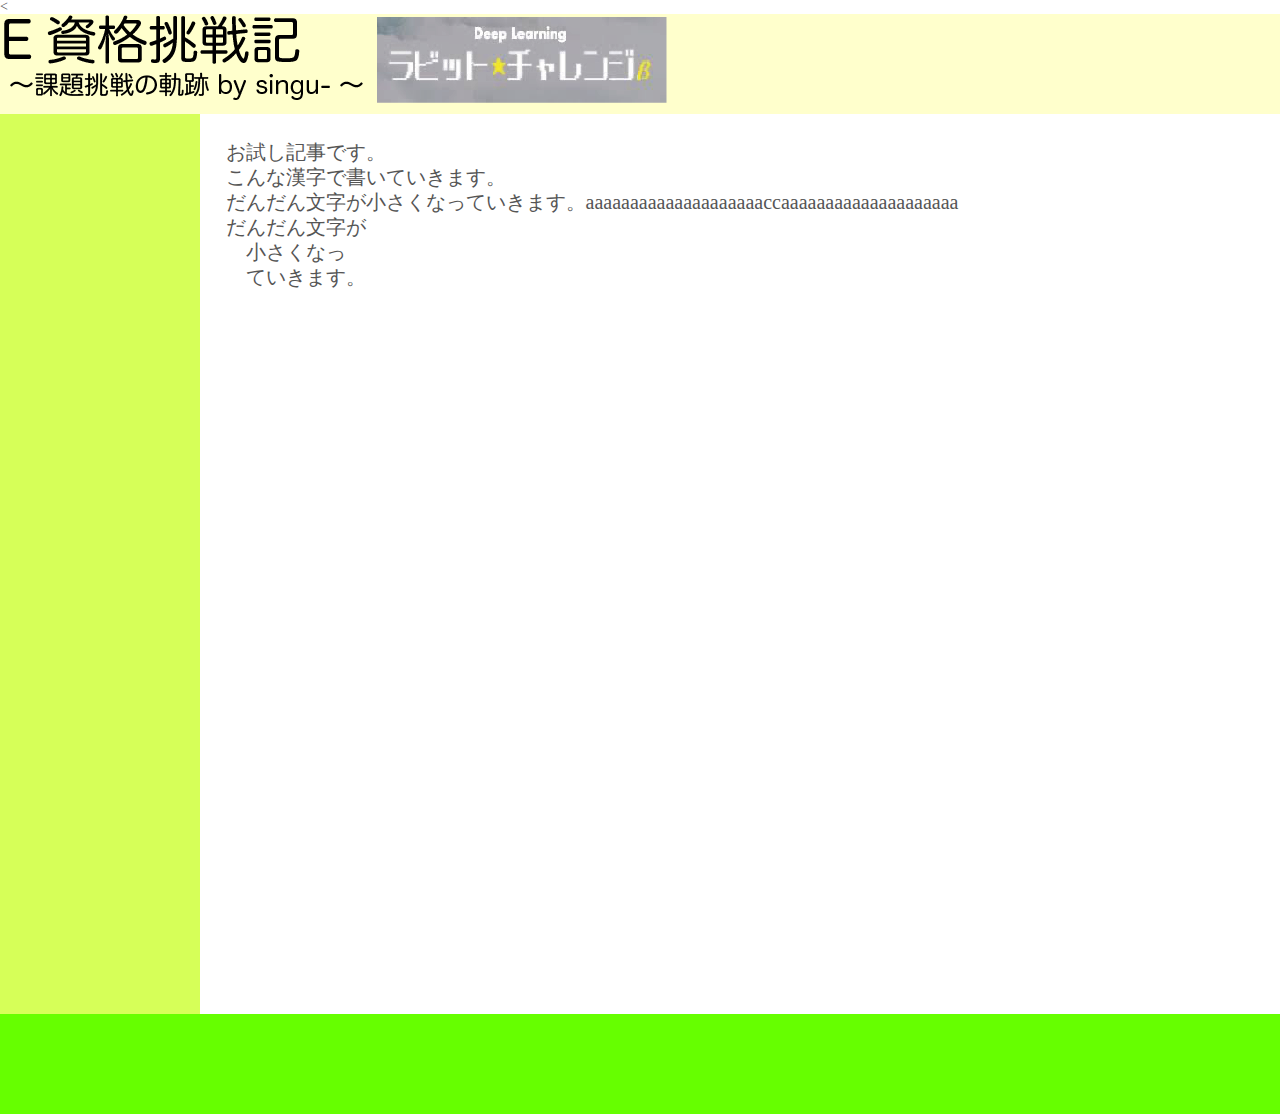
<file: index.html>
<!DOCTIPE html>
<html lang="ja">

<<head>
  <meta charset="utf-8" >
  <title>E資格挑戦記　〜課題挑戦の軌跡〜</title>
  <meta name="description" content="E資格受験のための勉強記録を記します。">
  <meta name="keywords" content="E資格">
  <link rel="stylesheet" href="style.css" type="text/css" media ="screen">
</head>


<body>
<!-- #wrapprer ここから-->

<div id="wrapper">
    <header>
      <h1>
        <img src="images/title2.png" alt="E資格挑戦記　〜課題挑戦の軌跡〜">
      </h1>
    </header>

    <div id="left">  </div>

    <div id="right">
      <div class="textarea">
        <h1>お試し記事です。</h1>
        <h2>こんな漢字で書いていきます。</h2>
        <h3>だんだん文字が小さくなっていきます。aaaaaaaaaaaaaaaaaaaaccaaaaaaaaaaaaaaaaaaaa</h3>
        <h3>だんだん文字が<br>
          　小さくなっ<br>
          　ていきます。</h3>
      </div>

    </div>

    <div id="clearfix"></div>
</div>
<!-- #wrapprer ここまで-->

<footer></footer>
</body>
</file>
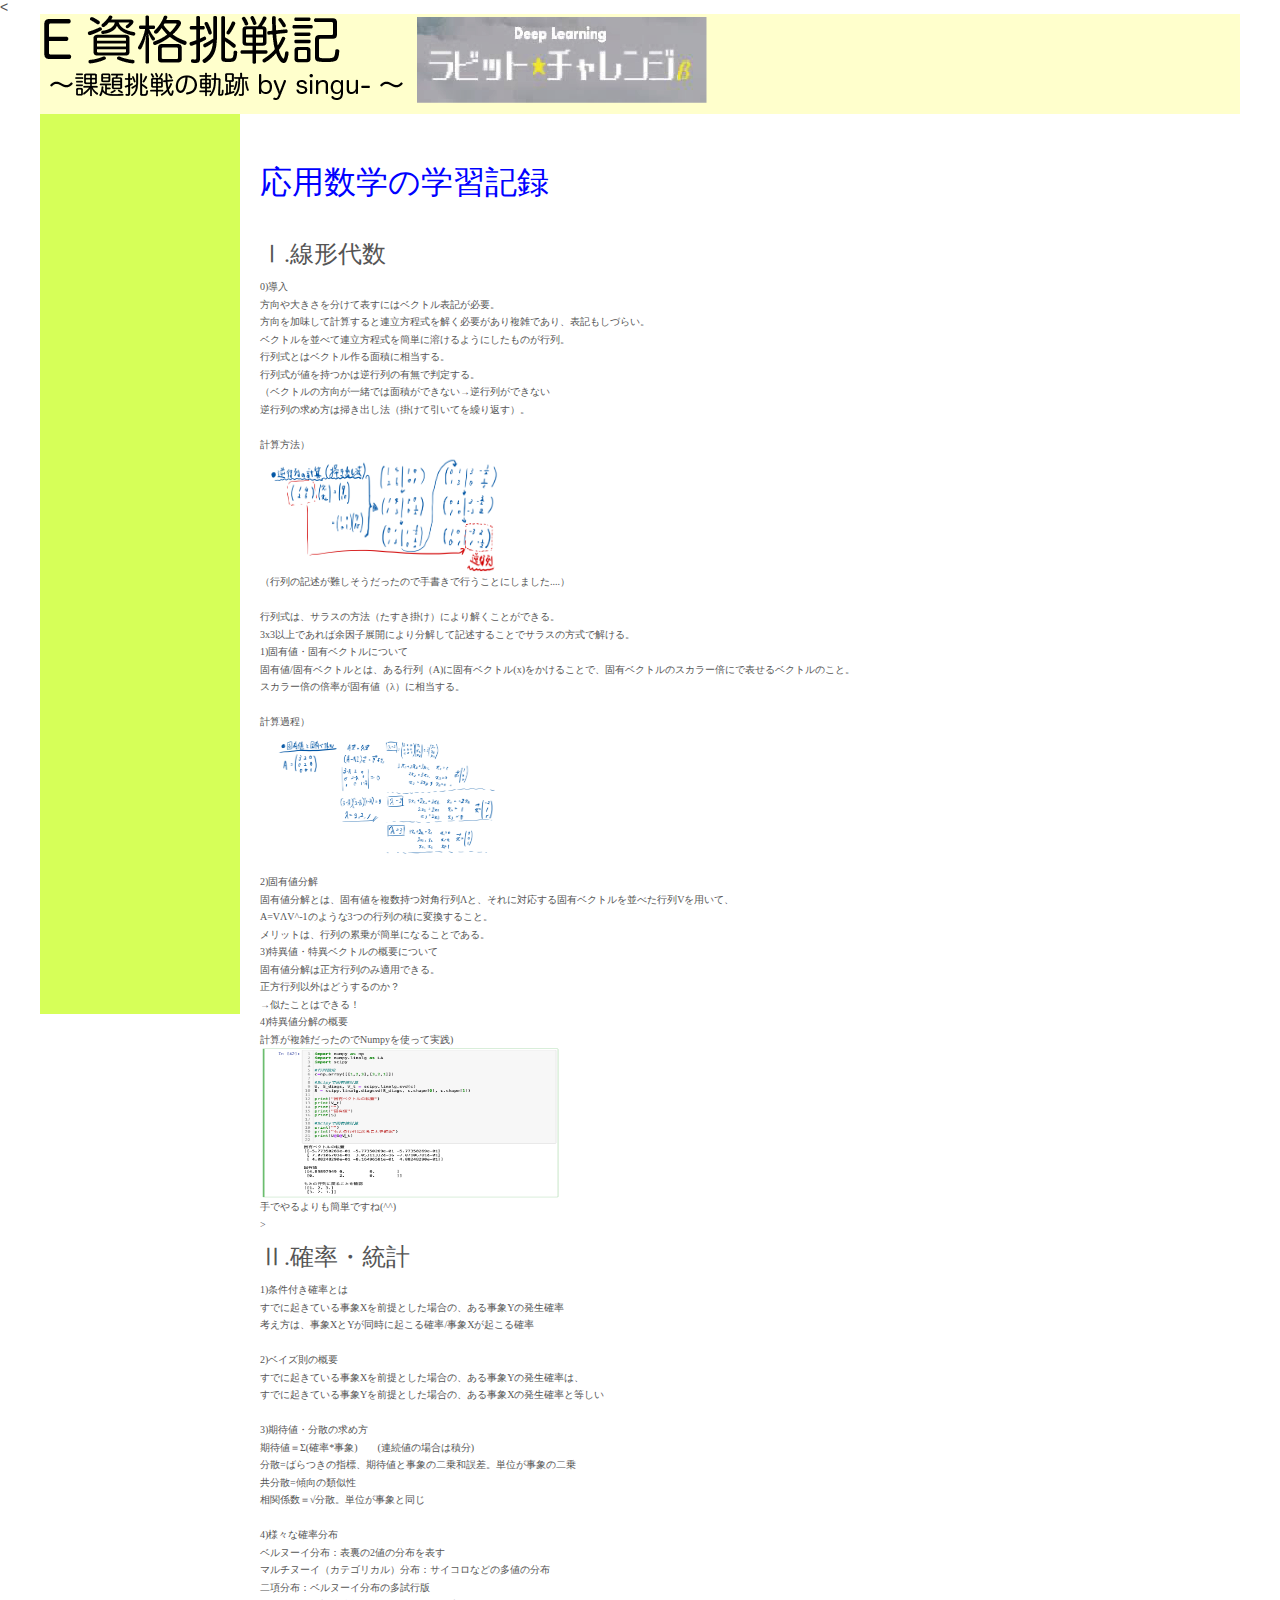
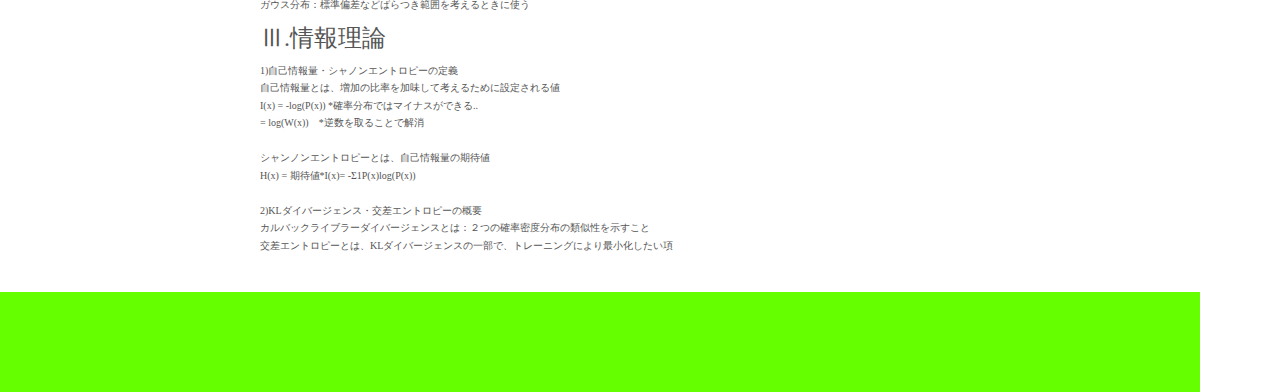
<file: docs/index.html>
<!DOCTIPE html>
<html lang="ja">

<<head>
  <meta charset="utf-8" >
  <title>E資格挑戦記　〜課題挑戦の軌跡〜</title>
  <meta name="description" content="E資格受験のための勉強記録を記します。">
  <meta name="keywords" content="E資格">
  <link rel="stylesheet" href="style.css" type="text/css" media ="screen">
</head>


<body>
<!-- #wrapprer ここから-->

<div id="wrapper">
    <header>
      <h1>
        <img src="images/title2.png" alt="E資格挑戦記　〜課題挑戦の軌跡〜">
      </h1>
    </header>

    <div id="left">  </div>

    <div id="right">
      <div class="textarea">


            <h1>応用数学の学習記録</h1>

            <h2>Ⅰ.線形代数</h2>

            <h3>
            0)導入<br>
             方向や大きさを分けて表すにはベクトル表記が必要。<br>
             方向を加味して計算すると連立方程式を解く必要があり複雑であり、表記もしづらい。<br>
             ベクトルを並べて連立方程式を簡単に溶けるようにしたものが行列。<br>
             行列式とはベクトル作る面積に相当する。<br>
             行列式が値を持つかは逆行列の有無で判定する。<br>
             （ベクトルの方向が一緒では面積ができない→逆行列ができない<br>

             逆行列の求め方は掃き出し法（掛けて引いてを繰り返す）。<br>
             <br>
              計算方法）<br>
              <p><img src="images/inv.jpeg" alt="写真" width="250" height="120"><br>（行列の記述が難しそうだったので手書きで行うことにしました....）</p>
             <br>

             行列式は、サラスの方法（たすき掛け）により解くことができる。<br>
             3x3以上であれば余因子展開により分解して記述することでサラスの方式で解ける。<br>

            1)固有値・固有ベクトルについて<br>
             固有値/固有ベクトルとは、ある行列（A)に固有ベクトル(x)をかけることで、固有ベクトルのスカラー倍にで表せるベクトルのこと。
             <br>スカラー倍の倍率が固有値（λ）に相当する。<br>
            <br>
             計算過程）<br>
               <p><img src="images/koyuuvec.jpeg" alt="写真" width="250" height="125"></p>
            <br>
            2)固有値分解<br>
             固有値分解とは、固有値を複数持つ対角行列Λと、それに対応する固有ベクトルを並べた行列Vを用いて、<br>
             A=VΛV^-1のような3つの行列の積に変換すること。<br>
             メリットは、行列の累乗が簡単になることである。<br>

            3)特異値・特異ベクトルの概要について<br>
             固有値分解は正方行列のみ適用できる。<br>
             正方行列以外はどうするのか？<br>
             →似たことはできる！<br>

            4)特異値分解の概要<br>
             計算が複雑だったのでNumpyを使って実践)<br>
             <p><img src="images/tokui_np_1.png" alt="写真" width="300" height="150"><br>手でやるよりも簡単ですね(^^)</p>
             ></h3>
            <h2>Ⅱ.確率・統計</h2>
            <h3>
            1)条件付き確率とは<br>
             すでに起きている事象Xを前提とした場合の、ある事象Yの発生確率<br>
             考え方は、事象XとYが同時に起こる確率/事象Xが起こる確率<br>
            <br>
            2)ベイズ則の概要<br>
             すでに起きている事象Xを前提とした場合の、ある事象Yの発生確率は、
             <br>すでに起きている事象Yを前提とした場合の、ある事象Xの発生確率と等しい<br>

            <br>
            3)期待値・分散の求め方<br>
             期待値＝Σ(確率*事象)　　(連続値の場合は積分)<br>
             分散=ばらつきの指標、期待値と事象の二乗和誤差。単位が事象の二乗<br>
             共分散=傾向の類似性<br>
             相関係数＝√分散。単位が事象と同じ<br>
            <br>
            4)様々な確率分布<br>
             ベルヌーイ分布：表裏の2値の分布を表す<br>
             マルチヌーイ（カテゴリカル）分布：サイコロなどの多値の分布<br>
             二項分布：ベルヌーイ分布の多試行版<br>
             ガウス分布：標準偏差などばらつき範囲を考えるときに使う<br>
            </h3>
            <h2>Ⅲ.情報理論</h2>
            <h3>
            1)自己情報量・シャノンエントロピーの定義<br>
             自己情報量とは、増加の比率を加味して考えるために設定される値<br>
             I(x) = -log(P(x)) *確率分布ではマイナスができる..<br>
                  = log(W(x))　*逆数を取ることで解消<br>
            <br>
             シャンノンエントロピーとは、自己情報量の期待値<br>
             H(x) = 期待値*I(x)= -Σ1P(x)log(P(x))<br>
            <br>
            2)KLダイバージェンス・交差エントロピーの概要<br>
             カルバックライブラーダイバージェンスとは：２つの確率密度分布の類似性を示すこと<br>
             交差エントロピーとは、KLダイバージェンスの一部で、トレーニングにより最小化したい項<br>
            <br>
            </h3>
      </div>

    </div>

    <div id="clearfix"></div>
</div>
<!-- #wrapprer ここまで-->

<footer></footer>
</body>
</file>
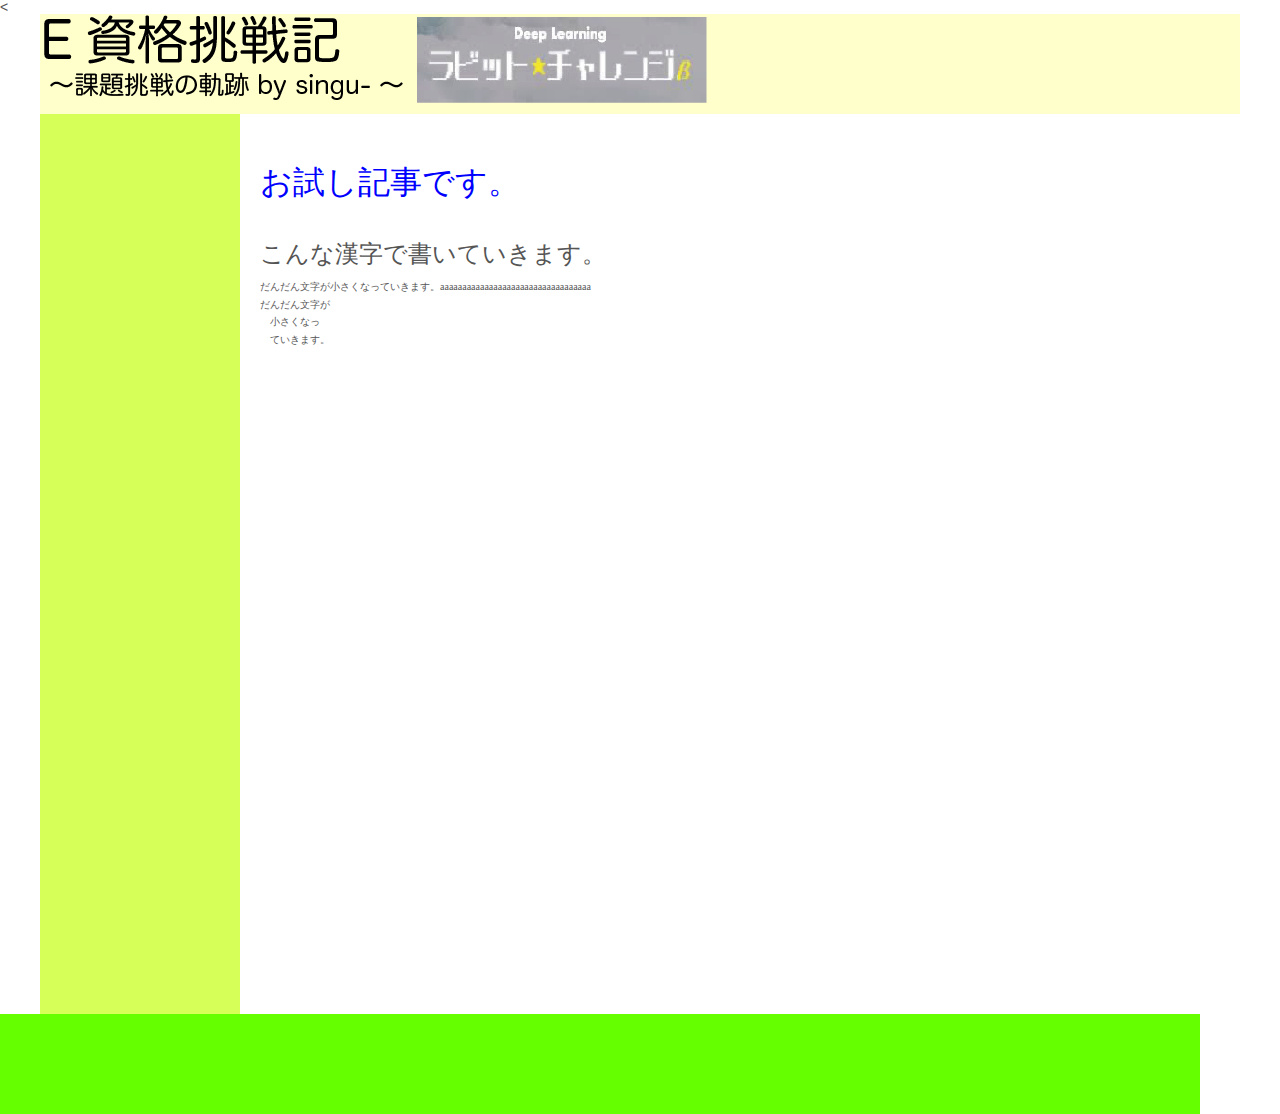
<file: docs/title.html>
<!DOCTIPE html>
<html lang="ja">

<<head>
  <meta charset="utf-8" >
  <title>E資格挑戦記　〜課題挑戦の軌跡〜</title>
  <meta name="description" content="E資格受験のための勉強記録を記します。">
  <meta name="keywords" content="E資格">
  <link rel="stylesheet" href="style.css" type="text/css" media ="screen">
</head>


<body>
<!-- #wrapprer ここから-->

<div id="wrapper">
    <header>
      <h1>
        <img src="images/title2.png" alt="E資格挑戦記　〜課題挑戦の軌跡〜">
      </h1>
    </header>

    <div id="left">  </div>

    <div id="right">
      <div class="textarea">
        <h1>お試し記事です。</h1>
        <h2>こんな漢字で書いていきます。</h2>
        <h3>だんだん文字が小さくなっていきます。aaaaaaaaaaaaaaaaaaaaaaaaaaaaaaaaaa</h3>
        <h3>だんだん文字が<br>
          　小さくなっ<br>
          　ていきます。</h3>
      </div>

    </div>

    <div id="clearfix"></div>
</div>
<!-- #wrapprer ここまで-->

<footer></footer>
</body>
</file>
<file: style.css>
@charset "utf-8";

/* ========================================
    リセットcss
========================================= */
html, body, div, span, applet, object, iframe,
h1, h2, h3, h4, h5, h6, p, blockquote, pre,
a, abbr, acronym, address, big, cite, code,
del, dfn, em, img, ins, kbd, q, s, samp,
small, strike, strong, sub, sup, tt, var,
b, u, i, center,
dl, dt, dd, ol, ul, li,
fieldset, form, label, legend,
table, caption, tbody, tfoot, thead, tr, th, td,
article, aside, canvas, details, embed,
figure, figcaption, footer, header, hgroup,
menu, nav, output, ruby, section, summary,
time, mark, audio, video {
	margin: 0;
	padding: 0;
	border: 0;
	font-style:normal;
	font-weight: normal;
	font-size: 100%;
	vertical-align: baseline;
}
article, aside, details, figcaption, figure,
footer, header, hgroup, menu, nav, section {
	display: block;
}
html{overflow-y: scroll;}
blockquote, q {quotes: none;}
blockquote:before, blockquote:after,q:before, q:after {content: ''; content: none;}
input, textarea,{margin: 0; padding: 0;}
ol, ul{list-style:none;}
table{border-collapse: collapse; border-spacing:0;}
caption, th{text-align: left;}
a:focus {outline:none;}


/* ========================================
	フロートの解除
========================================= */

.clearfix:after {
  content: ".";
  display: block;
  height: 0;
  clear: both;
  visibility: hidden;
}



/* ========================================
	全体設計
========================================= */
body {
	color:#555;
	font-size: 14px;
	line-height: 1;
	font-family: "メイリオ", Meiryo;
	background-color: #fff;
	-webkit-font-smoothing: antialiased;
	-moz-osx-font-smoothing: grayscale;
}

div#wrapper {
	width: auto;
	height: auto;
	margin: 0 auto ;

}

header{
width: 100%;
height: 100px;
background-color:#FFFFCC;
}

div#left{
width: 200px;
height: 100%;
background-color:#D6FF58;
float: left;
}

div#right{
width: auto;
height: 90%;
background-color:white;
float: left;
line-height: 1.25;
font-size: 20px;
margin: 2% 2% ;
}

div#clearfix{
	clear: both;
}


div.textarea{
	overflow-wrap:  break-word;
	width: auto;
	height: 90%;

}


footer{
	width: 100%;
	height: 100px;
	background-color:#66FF00;
}
</file>
<file: docs/style.css>
@charset "utf-8";

/* ========================================
    リセットcss
========================================= */
html, body, div, span, applet, object, iframe,
h1, h2, h3, h4, h5, h6, p, blockquote, pre,
a, abbr, acronym, address, big, cite, code,
del, dfn, em, img, ins, kbd, q, s, samp,
small, strike, strong, sub, sup, tt, var,
b, u, i, center,
dl, dt, dd, ol, ul, li,
fieldset, form, label, legend,
table, caption, tbody, tfoot, thead, tr, th, td,
article, aside, canvas, details, embed,
figure, figcaption, footer, header, hgroup,
menu, nav, output, ruby, section, summary,
time, mark, audio, video {
	margin: 0;
	padding: 0;
	border: 0;
	font-style:normal;
	font-weight: normal;
	font-size: 100%;
	vertical-align: baseline;
}
article, aside, details, figcaption, figure,
footer, header, hgroup, menu, nav, section {
	display: block;
}
html{overflow-y: scroll;}
blockquote, q {quotes: none;}
blockquote:before, blockquote:after,q:before, q:after {content: ''; content: none;}
input, textarea,{margin: 0; padding: 0;}
ol, ul{list-style:none;}
table{border-collapse: collapse; border-spacing:0;}
caption, th{text-align: left;}
a:focus {outline:none;}


/* ========================================
	フロートの解除
========================================= */

.clearfix:after {
  content: ".";
  display: block;
  height: 0;
  clear: both;
  visibility: hidden;
}



/* ========================================
	全体設計
========================================= */
body {
	color:#555;
	font-size: 14px;
	line-height: 1;
	#font-family: "メイリオ", Meiryo;
	font-family: "游ゴシック体", YuGothic, "YuGothic M", sans-serif;
	background-color: #fff;
	-webkit-font-smoothing: antialiased;
	-moz-osx-font-smoothing: grayscale;
}

div#wrapper {
	width: 1200px;
	height: auto;
	margin: 0 auto ;

}

header{
width: 100%;
height: 100px;
background-color:#FFFFCC;
}

div#left{
width: 200px;
height: 100%;
background-color:#D6FF58;
float: left;
}

div#right{
width: 1000;
height: auto;
#background-color:#FFFFCC;
float: left;
line-height: 1.25;
font-size: 20px;
#margin: 2% 2% ;
box-sizing: border-box;
}

div#clearfix{
	clear: both;
}


div.textarea{
	overflow-wrap:  break-word;
	width: auto;
	height: auto;
	margin: 2% 2% ;
	box-sizing: border-box;
	#background-color:#D6FF58;

}


footer{
	width: 1200;
	height: 100px;
	background-color:#66FF00;
}

h1{font-size: 32px;
line-height: 3;
font-family: "メイリオ", Meiryo;
color:blue;
}

h2{font-size: 24px;
line-height: 2;
font-family: "メイリオ", Meiryo;}

h3{font-size: 10px;
line-height: 1.75;
font-family: "メイリオ", Meiryo;}
</file>
